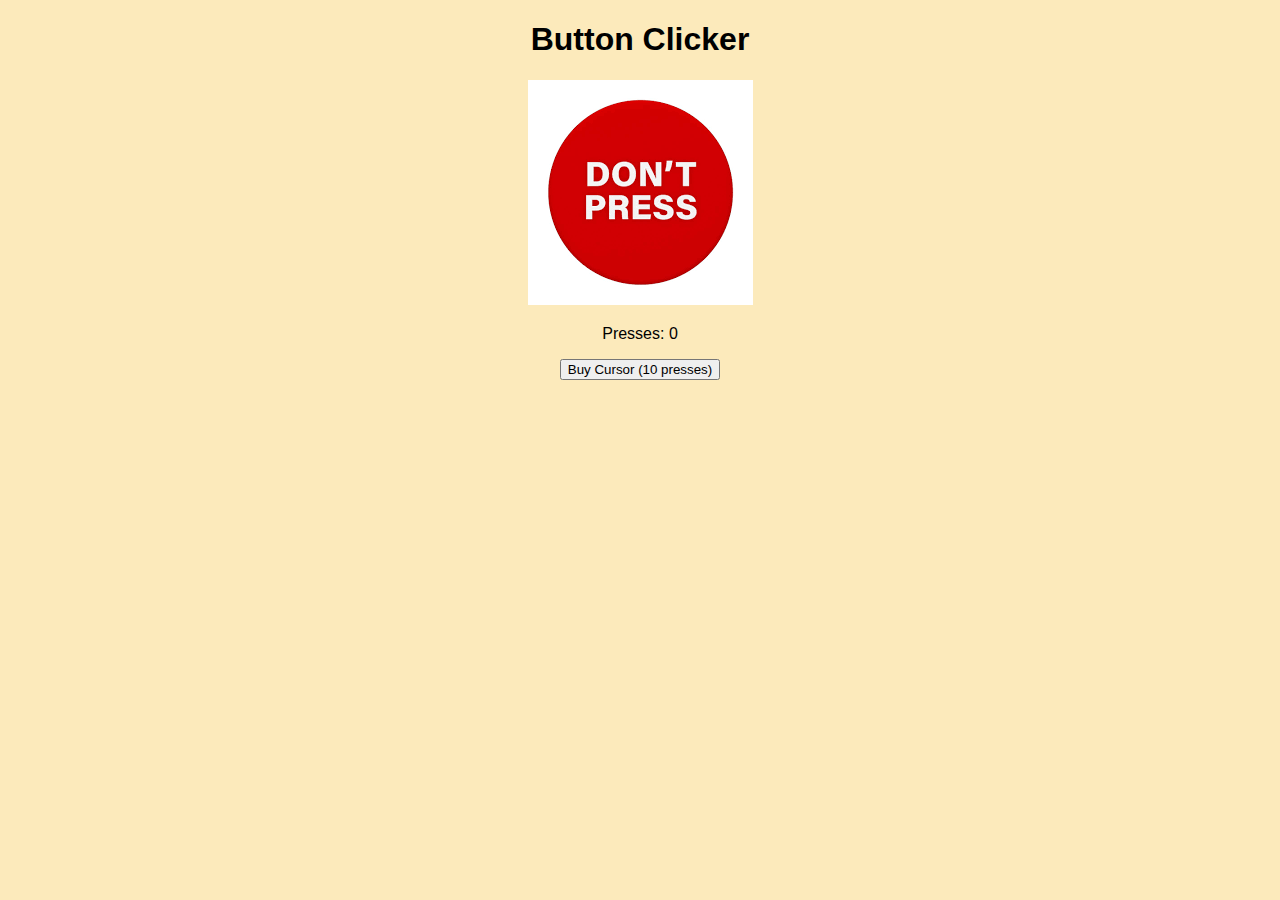
<file: index.html>
<!DOCTYPE html>
<html lang="en">
<head>
  <meta charset="UTF-8">
  <title>Button Clicker</title>
  <link rel="stylesheet" href="style.css">
  <meta name="viewport" content="width=device-width, initial-scale=1.0, maximum-scale=1.0, user-scalable=no">
</head>
<body>
  <h1>Button Clicker</h1>
  <div id="button-area">
    <img id="button" src="asset/button.png" alt="button" />
    <p>Presses: <span id="press-count">0</span></p>
  </div>
  <button id="upgrade-button">Buy Cursor (10 presses)</button>

  <script src="main.js"></script>
</body>
</html>
</file>
<file: style.css>
body {
  text-align: center;
  font-family: sans-serif;
  background-color: #fceabb;
}

#cookie {
  width: 200px;
  cursor: pointer;
}
</file>
